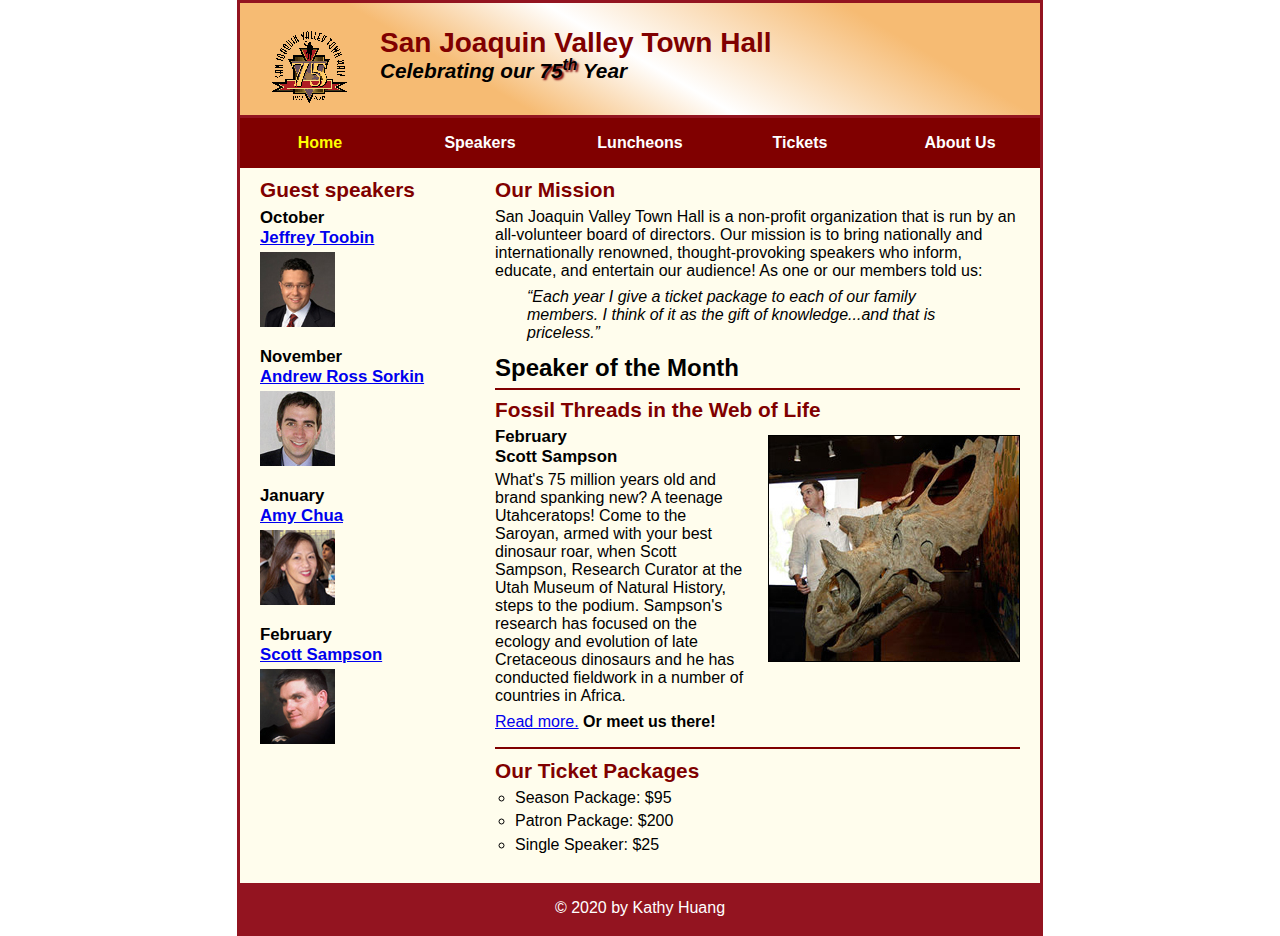
<file: index.html>
<!DOCTYPE html>
<html lang="en">

<head>
    <meta charset="utf-8">
    <title>San Joaquin Valley Town Hall</title>
    <link rel="shortcut icon" href="images/favicon.ico">
    <link rel="stylesheet" href="styles/normalize.css">
    <link rel="stylesheet" href="styles/main.css">

    <script src="../js/jquery.slicknav.min.js"></script>
 <script type="text/javascript">
     $(document).ready(function(){
     $('#nav_menu').slicknav({prependTo:"#mobile_menu"});
     });
   </script>
</head>

<body>
<header>
    <img src="images/town_hall_logo.gif" alt="Town Hall logo" height="80">
    <h2>San Joaquin Valley Town Hall</h2>
    <h3>Celebrating our <span class="shadow">75<sup>th</sup></span> Year</h3>
</header>
<nav id="mobile_menu"></nav>
	<nav id="nav_menu">
    	<ul>
        	<li><a href="index.html" class="current">Home</a></li>
        	<li><a href="">Speakers</a></li>
        	<li><a href="">Luncheons</a></li>
        	<li><a href="">Tickets</a></li>
        	<li><a href=""> About Us</a>
            	<ul>
                	<li><a href="#">Our History</a></li>
                	<li><a href="#">Board of Directors</a></li>
                	<li><a href="#">Past Speakers</a></li>
                	<li><a href="#">Contact Information</a></li>
            	</ul>
        	</li>
    	</ul>
	</nav>
<main>
    <section>
        <h2>Our Mission</h2>
        <p>San Joaquin Valley Town Hall is a non-profit organization that is run by an
            all-volunteer board of directors. Our mission is to bring nationally and
            internationally renowned, thought-provoking speakers who inform, educate,
            and entertain our audience! As one or our members told us:</p>
        <blockquote>&ldquo;Each year I give a ticket package to each of our family members.
            I think of it as the gift of knowledge...and that is priceless.&rdquo;</blockquote>

        <h1>Speaker of the Month</h1>
        <article>
            <h2>Fossil Threads in the Web of Life</h2>
            <img src="images/sampson_dinosaur.jpg" alt="Scott Sampson with dinosaur">
            <h3>February<br>
                Scott Sampson</h3>
            <p>What's 75 million years old and brand spanking new? A teenage Utahceratops!
                Come to the Saroyan, armed with your best dinosaur roar, when Scott Sampson, Research
                Curator at the Utah Museum of Natural History, steps to the podium. Sampson's research
                has focused on the ecology and evolution of late Cretaceous dinosaurs and he has conducted
                fieldwork in a number of countries in Africa.</p>
            <p><a href="speakers/sampson.html">Read more.</a>&nbsp;<b>Or meet us there!</b></p>
        </article>

        <h2>Our Ticket Packages</h2>
        <ul>
            <li>Season Package: $95</li>
            <li>Patron Package: $200</li>
            <li>Single Speaker: $25</li>
        </ul>
    </section>

    <aside>
        <h2>Guest speakers</h2>
        <h3>October<br><a href="speakers/toobin.html">Jeffrey Toobin</a></h3>
        <img src="images/toobin75.jpg" alt="Jeffrey Toobin photo">
        <h3>November<br><a href="speakers/sorkin.html">Andrew Ross Sorkin</a></h3>
        <img src="images/sorkin75.jpg" alt="Andrew Ross Sorkin photo">
        <h3>January<br><a href="speakers/chua.html">Amy Chua</a></h3>
        <img src="images/chua75.jpg" alt="Amy Chua photo">
        <h3>February<br><a href="speakers/sampson.html">Scott Sampson</a></h3>
        <img src="images/sampson75.jpg" alt="Scott Sampson photo">
    </aside>
</main>
<footer>
    <p>&copy; 2020 by Kathy Huang</p>
</footer>
</body>
</html>
</file>
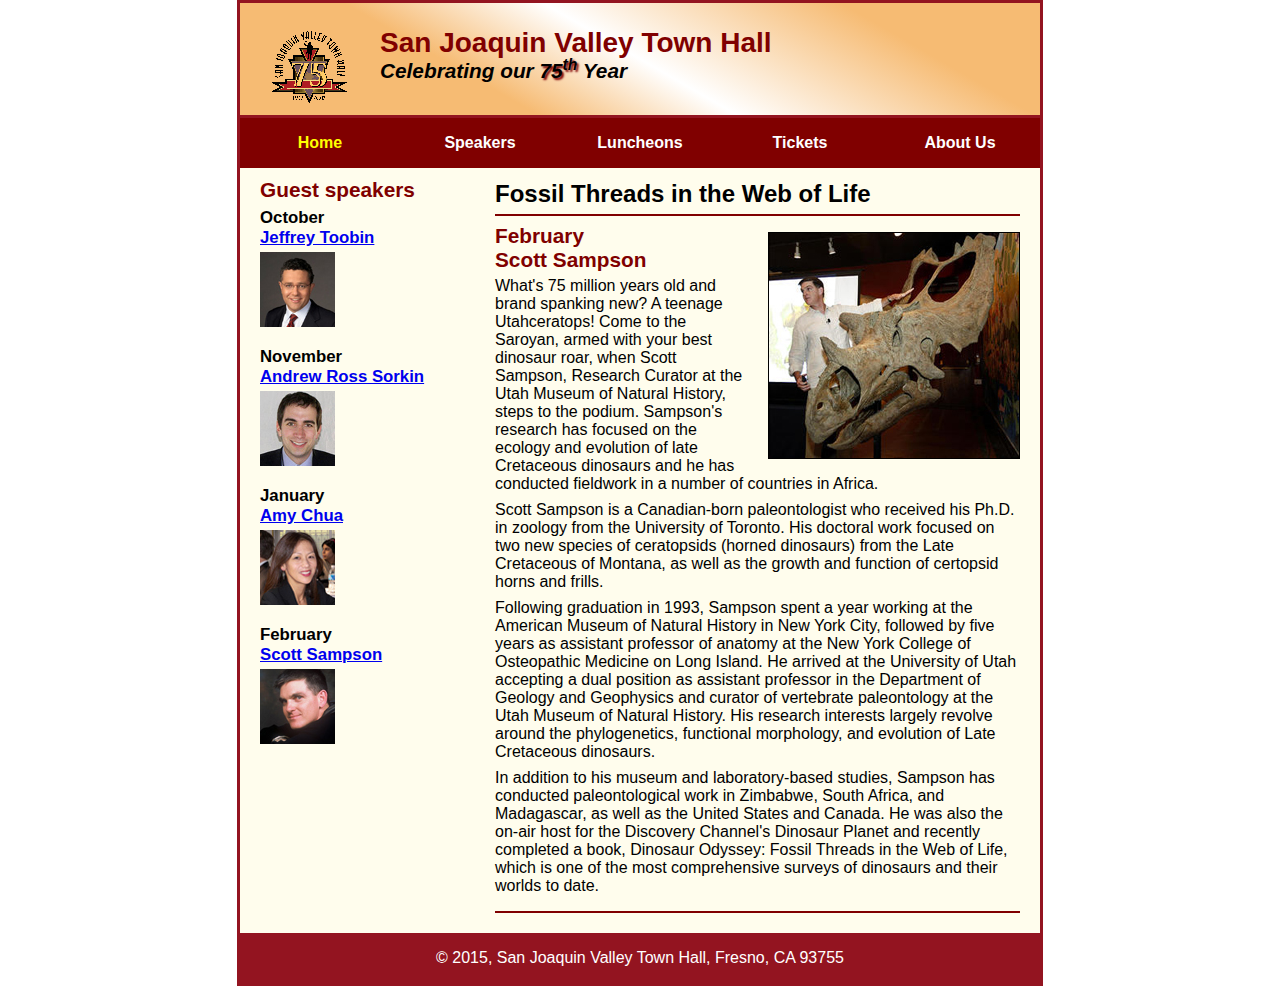
<file: speakers/sampson.html>
<!DOCTYPE html>
<html lang="en">

<head>
    <meta charset="utf-8">
    <title>San Joaquin Valley Town Hall</title>
    <link rel="shortcut icon" href="../images/favicon.ico">
    <link rel="stylesheet" href="../styles/normalize.css">
    <link rel="stylesheet" href="../styles/speaker.css">

    <script src="../js/jquery.slicknav.min.js"></script>
 <script type="text/javascript">
     $(document).ready(function(){
     $('#nav_menu').slicknav({prependTo:"#mobile_menu"});
     });
   </script>
</head>

<body>
<header>
    <img src="../images/town_hall_logo.gif" alt="Town Hall logo" height="80">
    <h2>San Joaquin Valley Town Hall</h2>
    <h3>Celebrating our <span class="shadow">75<sup>th</sup></span> Year</h3>
</header>
<nav id="mobile_menu"></nav>
	<nav id="nav_menu">
    	<ul>
        	<li><a href="index.html" class="current">Home</a></li>
        	<li><a href="">Speakers</a></li>
        	<li><a href="">Luncheons</a></li>
        	<li><a href="">Tickets</a></li>
        	<li><a href=""> About Us</a>
            	<ul>
                	<li><a href="#">Our History</a></li>
                	<li><a href="#">Board of Directors</a></li>
                	<li><a href="#">Past Speakers</a></li>
                	<li><a href="#">Contact Information</a></li>
            	</ul>
        	</li>
    	</ul>
	</nav>
<main>
    <section>
        <h1>Fossil Threads in the Web of Life</h1>
        <article>
            <img src="../images/sampson_dinosaur.jpg" alt="Scott Sampson with dinosaur">
            <h2>February<br>Scott Sampson</h2>
            <p>What's 75 million years old and brand spanking new? A teenage Utahceratops! Come to the
                Saroyan, armed with your best dinosaur roar, when Scott Sampson, Research Curator at the
                Utah Museum of Natural History, steps to the podium. Sampson's research has focused on the
                ecology and evolution of late Cretaceous dinosaurs and he has conducted fieldwork in a number
                of countries in Africa.</p>
            <p>Scott Sampson is a Canadian-born paleontologist who received his Ph.D. in zoology from the
                University of Toronto. His doctoral work focused on two new species of ceratopsids (horned
                dinosaurs) from the Late Cretaceous of Montana, as well as the growth and function of certopsid
                horns and frills.</p>
            <p>Following graduation in 1993, Sampson spent a year working at the American Museum of Natural
                History in New York City, followed by five years as assistant professor of anatomy at the New
                York College of Osteopathic Medicine on Long Island. He arrived at the University of Utah
                accepting a dual position as assistant professor in the Department of Geology and Geophysics
                and curator of vertebrate paleontology at the Utah Museum of Natural History. His research
                interests largely revolve around the phylogenetics, functional morphology, and evolution of
                Late Cretaceous dinosaurs.</p>
            <p>In addition to his museum and laboratory-based studies, Sampson has conducted paleontological
                work in Zimbabwe, South Africa, and Madagascar, as well as the United States and Canada. He was
                also the on-air host for the Discovery Channel's Dinosaur Planet and recently completed a book,
                Dinosaur Odyssey: Fossil Threads in the Web of Life, which is one of the most
                comprehensive surveys of dinosaurs and their worlds to date.</p>
        </article>
    </section>

    <aside>
        <h2>Guest speakers</h2>
        <h3>October<br><a href="../speakers/toobin.html">Jeffrey Toobin</a></h3>
        <img src="../images/toobin75.jpg" alt="Jeffrey Toobin photo">
        <h3>November<br><a href="../speakers/sorkin.html">Andrew Ross Sorkin</a></h3>
        <img src="../images/sorkin75.jpg" alt="Andrew Ross Sorkin photo">
        <h3>January<br><a href="../speakers/chua.html">Amy Chua</a></h3>
        <img src="../images/chua75.jpg" alt="Amy Chua photo">
        <h3>February<br><a href="../speakers/sampson.html">Scott Sampson</a></h3>
        <img src="../images/sampson75.jpg" alt="Scott Sampson photo">

    </aside>
</main>
<footer>
    <p>&copy; 2015, San Joaquin Valley Town Hall, Fresno, CA 93755</p>
</footer>
</body>
</html>
</file>
<file: styles/main.css>
/* the styles for the elements */
* {
	margin: 0;
	padding: 0;
}
html {
	background-color: white;
}
body {
	font-family: Arial, Helvetica, sans-serif;
	font-size: 100%;
	width: 800px;
	margin: 0 auto;
	border: 3px solid #931420;
	background-color: #fffded;
}
a:focus, a:hover {
	font-style: italic;
}
header {
	padding: 1.5em 0 2em 0;
	border-bottom: 3px solid #931420;
	background-image: linear-gradient(30deg, #f6bb73 0%, #f6bb73 30%, white 50%, #f6bb73 80%, #f6bb73 100%);
}
header h2 {
	font-size: 175%;
	color: #800000;
}
header h3 {
	font-size: 130%;
	font-style: italic;
}
header img {
	float: left;
	padding: 0 30px;
}
.shadow {
	text-shadow: 2px 2px 2px #800000;
}

/* nav menu */
#nav_menu ul {
	list-style-type: none;
	margin: 0;
	padding: 0;
	position: relative;
}
#nav_menu ul li{
	float: left;
}

#nav_menu ul li a{
	display: block;
	width: 160px;
	text-align: center;
	padding: 1em 0;
	background-color: #800000;
	color: white;
	font-weight: bold;
	text-decoration: none;

}
#nav_menu a.current {
	color: yellow;
}
#nav_menu ul ul {
	display: none;
	position: absolute;
	top: 100%;
}
#nav_menu ul ul li {
	float: none;
}
#nav_menu ul li:hover > ul {
	display: block;
}
#nav_menu > ul::after {
	content: "";
	clear: both;
	display: block;
}

main {
	clear: left;
}
section {
	width: 525px;
	float: right;
	padding: 0 20px 20px 20px;
}
section h1 {
	font-size: 150%;
	padding: .5em 0 .25em 0;
	margin: 0;
}
section h2 {
	color: #800000;
	font-size: 130%;
	padding: .5em 0 .25em 0;
}
section p {
	padding-bottom: .5em;
}
section blockquote {
	padding: 0 2em;
	font-style: italic;
}
section ul {
	padding: 0 0 .25em 1.25em;
	list-style-type: circle;
}
section li {
	padding-bottom: .35em;
}

article {
	padding: .5em 0;
	border-top: 2px solid #800000;
	border-bottom: 2px solid #800000;
}
article h2 {
	padding-top: 0;
}
article h3 {
	font-size: 105%;
	padding-bottom: .25em;
}
article img {
	float: right;
	margin: .5em 0 1em 1em;
	border: 1px solid black;
}

aside {
	width: 215px;
	float: right;
	padding: 0 0 20px 20px;
}
aside h2 {
	color: #800000;
	font-size: 130%;
	padding: .5em 0 .25em 0;
}

aside h3 {
	font-size: 105%;
	padding-bottom: .25em;
}
aside img {
	padding-bottom: 1em;
}

footer {
	background-color: #931420;
	clear: both;

}
footer p {
	text-align: center;
	color: white;
	padding: 1em 0;
}
/* tablet portrait to standard 960 */
@media only screen and (max-width: 959px) {
	section h1 { font-size: 135%; }
	section h2, aside h2 { font-size: 120%; }
}

/* mobile landscape to tablet portrait */
@media only screen and (max-width: 767px) {
	header img { float: none; }
	header { text-align: center; }
	section {
		float: none;
		width: 95%;
	}
	aside {
		float: none;
		padding-right: 2.5%;
		width: 95%;
	}
	article img { max-width: 30%; }
	#speakers {
		-moz-column-count: 2;
		-webkit-column-count: 2;
		column-count: 2;
	}
	#nav_menu {
		display: none;
	}
	#mobile_menu {
		display: block;
	}
	.slicknav_menu {
		background-color: #800000 !important;
	}
}

/* mobile portrait to mobile landscape */
@media only screen and (max-width: 479px) {
	body { font-size: 90%; }
}
</file>
<file: styles/speaker.css>
/* the styles for the elements */
* {
	margin: 0;
	padding: 0;
}
html {
	background-color: white;
}
body {
	font-family: Arial, Helvetica, sans-serif;
	font-size: 100%;
	width: 800px;
	margin: 0 auto;
	border: 3px solid #931420;
	background-color: #fffded;
}
a:focus, a:hover {
	font-style: italic;
}
header {
	padding: 1.5em 0 2em 0;
	border-bottom: 3px solid #931420;
	background-image: linear-gradient(30deg, #f6bb73 0%, #f6bb73 30%, white 50%, #f6bb73 80%, #f6bb73 100%);
}
header h2 {
	font-size: 175%;
	color: #800000;
}
header h3 {
	font-size: 130%;
	font-style: italic;
}
header img {
	float: left;
	padding: 0 30px;
}
.shadow {
	text-shadow: 2px 2px 2px #800000;
}
main {
	clear: left;
}
/* nav menu */
#nav_menu ul {
	list-style-type: none;
	margin: 0;
	padding: 0;
	position: relative;
}
#nav_menu ul li{
	float: left;
}

#nav_menu ul li a{
	display: block;
	width: 160px;
	text-align: center;
	padding: 1em 0;
	background-color: #800000;
	color: white;
	font-weight: bold;
	text-decoration: none;

}
#nav_menu a.current {
	color: yellow;
}
#nav_menu ul ul {
	display: none;
	position: absolute;
	top: 100%;
}
#nav_menu ul ul li {
	float: none;
}
#nav_menu ul li:hover > ul {
	display: block;
}
#nav_menu > ul::after {
	content: "";
	clear: both;
	display: block;
}
section {
	width: 525px;
	float: right;
	padding: 0 20px 20px 20px;
}
section h1 {
	font-size: 150%;
	padding: .5em 0 .25em 0;
	margin: 0;
}
section h2 {
	color: #800000;
	font-size: 130%;
	padding: .5em 0 .25em 0;
}
section p {
	padding-bottom: .5em;
}
section blockquote {
	padding: 0 2em;
	font-style: italic;
}
section ul {
	padding: 0 0 .25em 1.25em;
}
section li {
	padding-bottom: .35em;
}

article {
	padding: .5em 0;
	border-top: 2px solid #800000;
	border-bottom: 2px solid #800000;
}
article h2 {
	padding-top: 0;
}
article h3 {
	font-size: 105%;
	padding-bottom: .25em;
}
article img {
	float: right;
	margin: .5em 0 1em 1em;
	border: 1px solid black;
}

aside {
	width: 215px;
	float: right;
	padding: 0 0 20px 20px;
}
aside h2 {
	color: #800000;
	font-size: 130%;
	padding: .5em 0 .25em 0;
}

aside h3 {
	font-size: 105%;
	padding-bottom: .25em;
}
aside img {
	padding-bottom: 1em;
}

footer {
	background-color: #931420;
	clear: both;

}
footer p {
	text-align: center;
	color: white;
	padding: 1em 0;
}

#mobile_menu {
	display: none;
}

/* tablet portrait to standard 960 */
@media only screen and (max-width: 959px) {
	section h1 { font-size: 135%; }
	section h2, aside h2 { font-size: 120%; }
}

/* mobile landscape to tablet portrait */
@media only screen and (max-width: 767px) {
	header img { float: none; }
	header { text-align: center; }
	section {
		float: none;
		width: 95%;
	}
	aside {
		float: none;
		padding-right: 2.5%;
		width: 95%;
	}
	article img { max-width: 30%; }
	#speakers {
		-moz-column-count: 2;
		-webkit-column-count: 2;
		column-count: 2;
	}
	#nav_menu {
		display: none;
	}
	#mobile_menu {
		display: block;
	}
	.slicknav_menu {
		background-color: #800000 !important;
	}
}

/* mobile portrait to mobile landscape */
@media only screen and (max-width: 479px) {
	body { font-size: 90%; }
}
</file>
